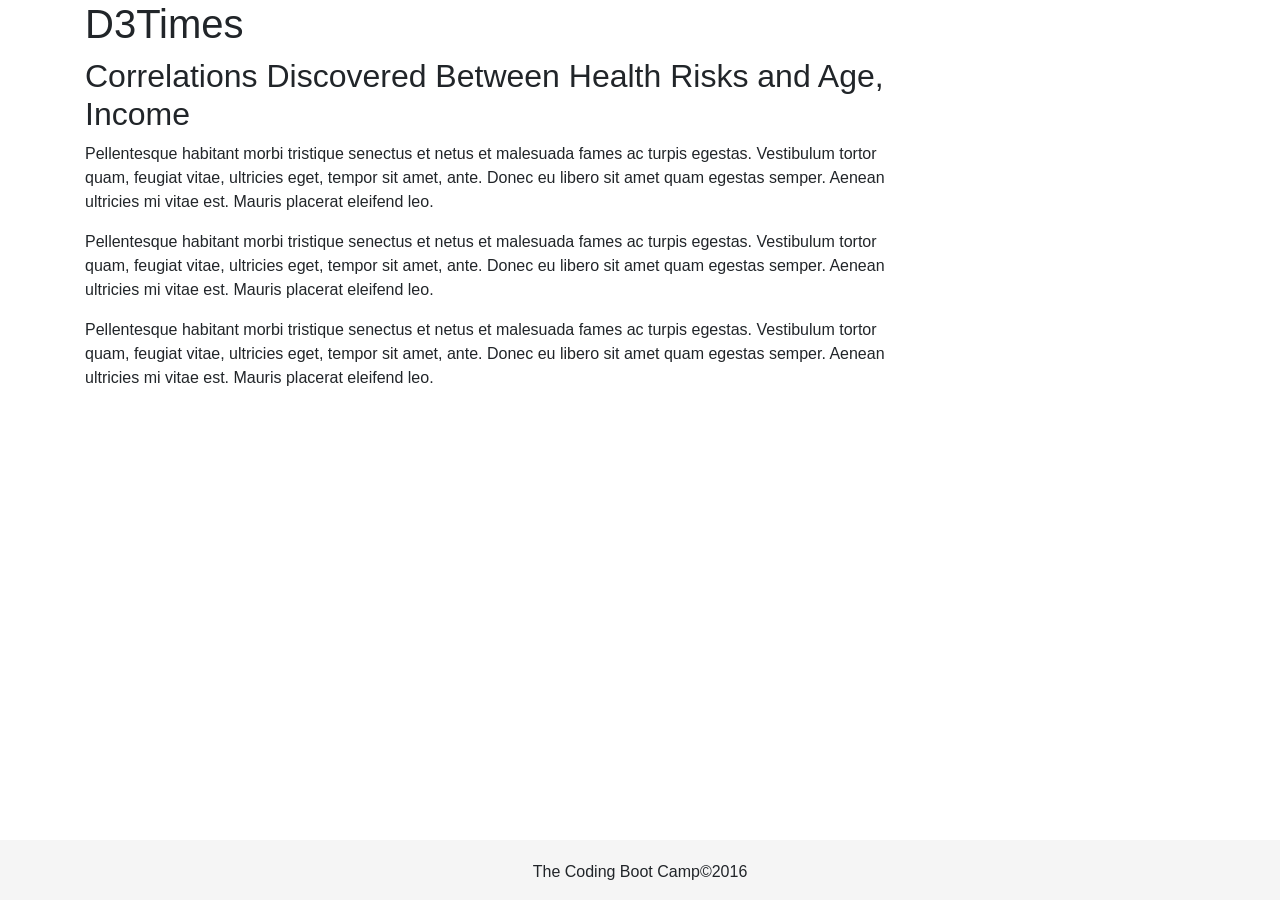
<file: D3/index.html>
<!DOCTYPE html>
<html lang="en">

<head>
  <meta charset="UTF-8">
  <title>D3Times</title>
  <link rel="stylesheet" href="https://stackpath.bootstrapcdn.com/bootstrap/4.1.3/css/bootstrap.min.css" integrity="sha384-MCw98/SFnGE8fJT3GXwEOngsV7Zt27NXFoaoApmYm81iuXoPkFOJwJ8ERdknLPMO" crossorigin="anonymous">
  <link rel="stylesheet" href="assets/css/style.css">
  <link rel="stylesheet" href="assets/css/d3Style.css">

</head>

<body>
  <div class="container">
    <div class="row">
      <div class="col-xs-12 col-md-12">
        <h1>D3Times</h1>
      </div>
    </div>
    <div class="row">
      <div class="col-xs-12  col-md-9">
        <div id="scatter">
          <!-- We append our chart here. -->
        </div>
      </div>
    </div>
    <div class="row">
      <div class="col-xs-12  col-md-9">
        <div class="article">
          <h2>Correlations Discovered Between Health Risks and Age, Income</h2>
          <p>Pellentesque habitant morbi tristique senectus et netus et malesuada fames ac turpis egestas. Vestibulum tortor
            quam, feugiat vitae, ultricies eget, tempor sit amet, ante. Donec eu libero sit amet quam egestas semper. Aenean
            ultricies mi vitae est. Mauris placerat eleifend leo.</p>

          <p>Pellentesque habitant morbi tristique senectus et netus et malesuada fames ac turpis egestas. Vestibulum tortor
            quam, feugiat vitae, ultricies eget, tempor sit amet, ante. Donec eu libero sit amet quam egestas semper. Aenean
            ultricies mi vitae est. Mauris placerat eleifend leo.</p>

          <p>Pellentesque habitant morbi tristique senectus et netus et malesuada fames ac turpis egestas. Vestibulum tortor
            quam, feugiat vitae, ultricies eget, tempor sit amet, ante. Donec eu libero sit amet quam egestas semper. Aenean
            ultricies mi vitae est. Mauris placerat eleifend leo.</p>
        </div>
      </div>
    </div>
  </div>

  <!-- Footer-->
  <div id="footer">
    <p>The Coding Boot Camp&copy;2016</p>
  </div>
  <script src="https://code.jquery.com/jquery-3.3.1.slim.min.js" integrity="sha384-q8i/X+965DzO0rT7abK41JStQIAqVgRVzpbzo5smXKp4YfRvH+8abtTE1Pi6jizo" crossorigin="anonymous"></script>
  <script src="https://cdnjs.cloudflare.com/ajax/libs/popper.js/1.14.3/umd/popper.min.js" integrity="sha384-ZMP7rVo3mIykV+2+9J3UJ46jBk0WLaUAdn689aCwoqbBJiSnjAK/l8WvCWPIPm49" crossorigin="anonymous"></script>
  <script src="https://stackpath.bootstrapcdn.com/bootstrap/4.1.3/js/bootstrap.min.js" integrity="sha384-ChfqqxuZUCnJSK3+MXmPNIyE6ZbWh2IMqE241rYiqJxyMiZ6OW/JmZQ5stwEULTy" crossorigin="anonymous"></script>
  <script src="https://d3js.org/d3.v5.min.js"></script>
  <script type="text/javascript" src="assets/js/app.js"></script>

</body>

</html>
</file>
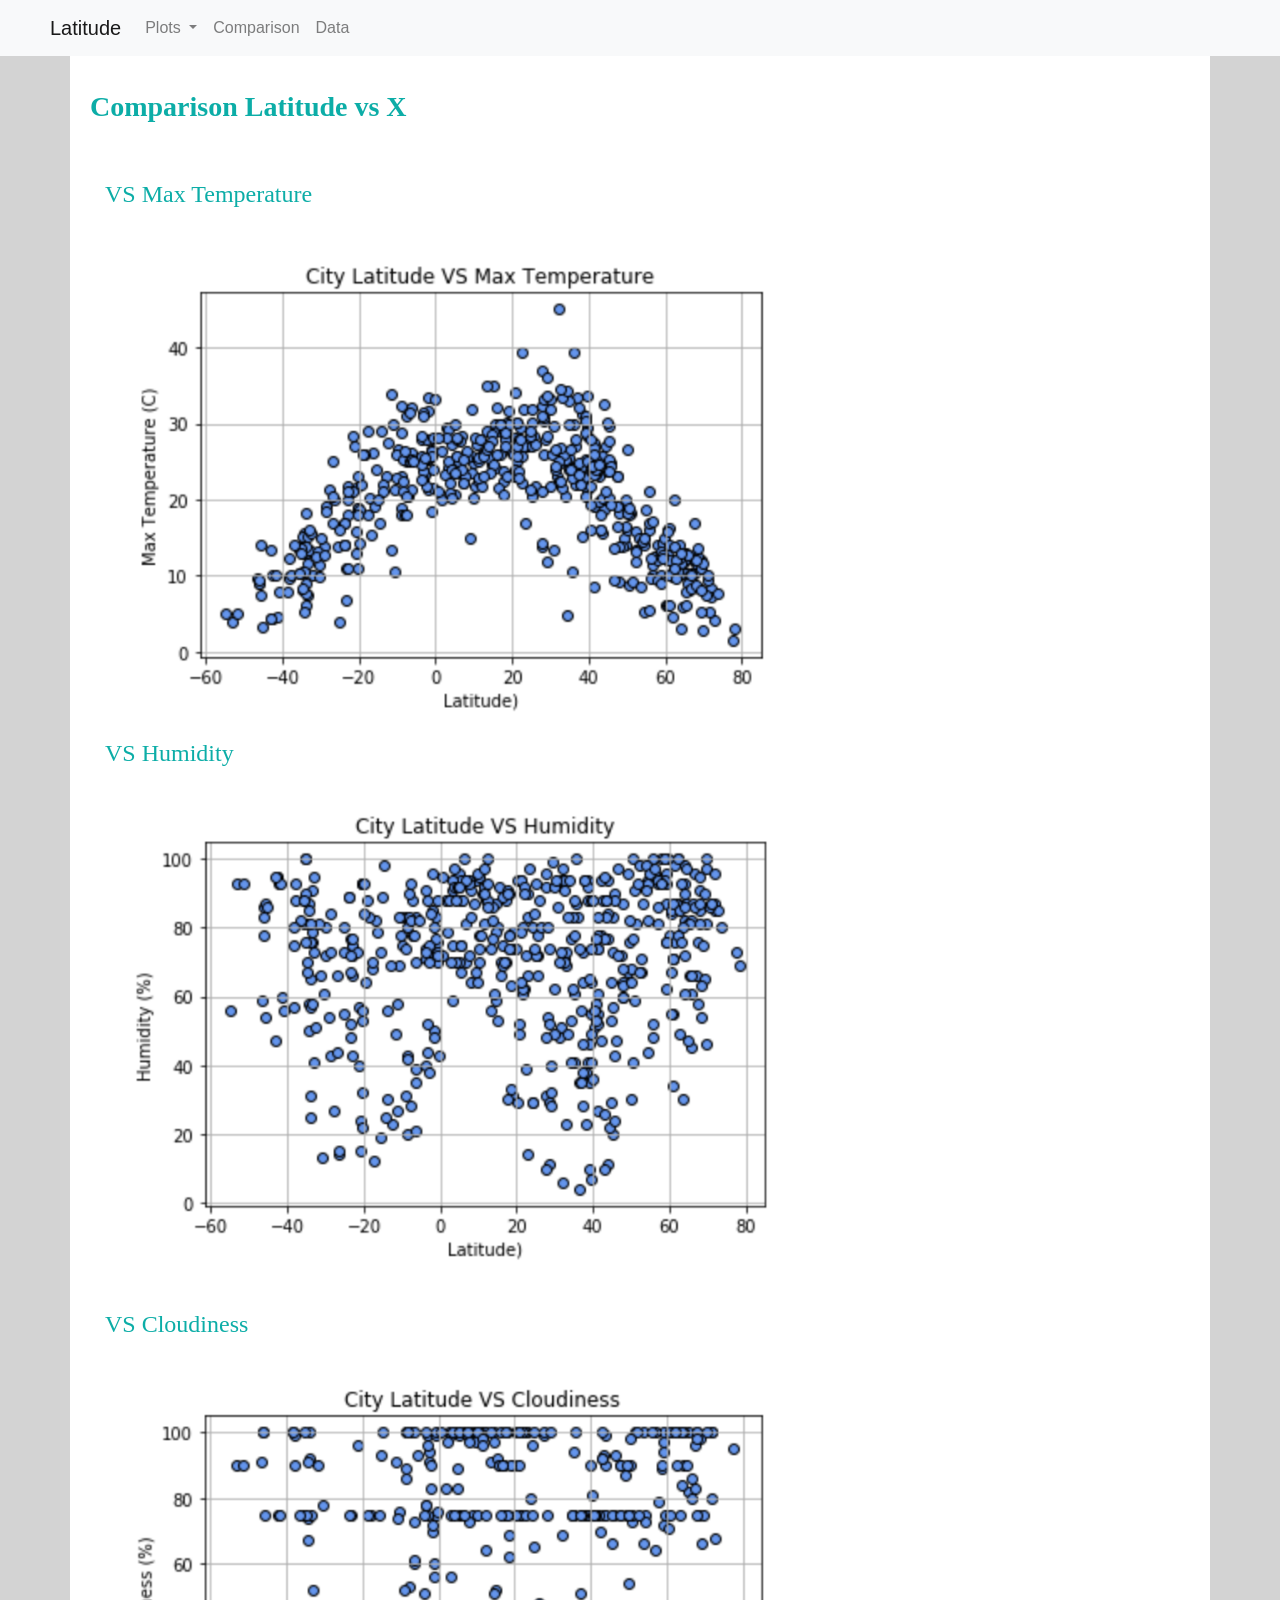
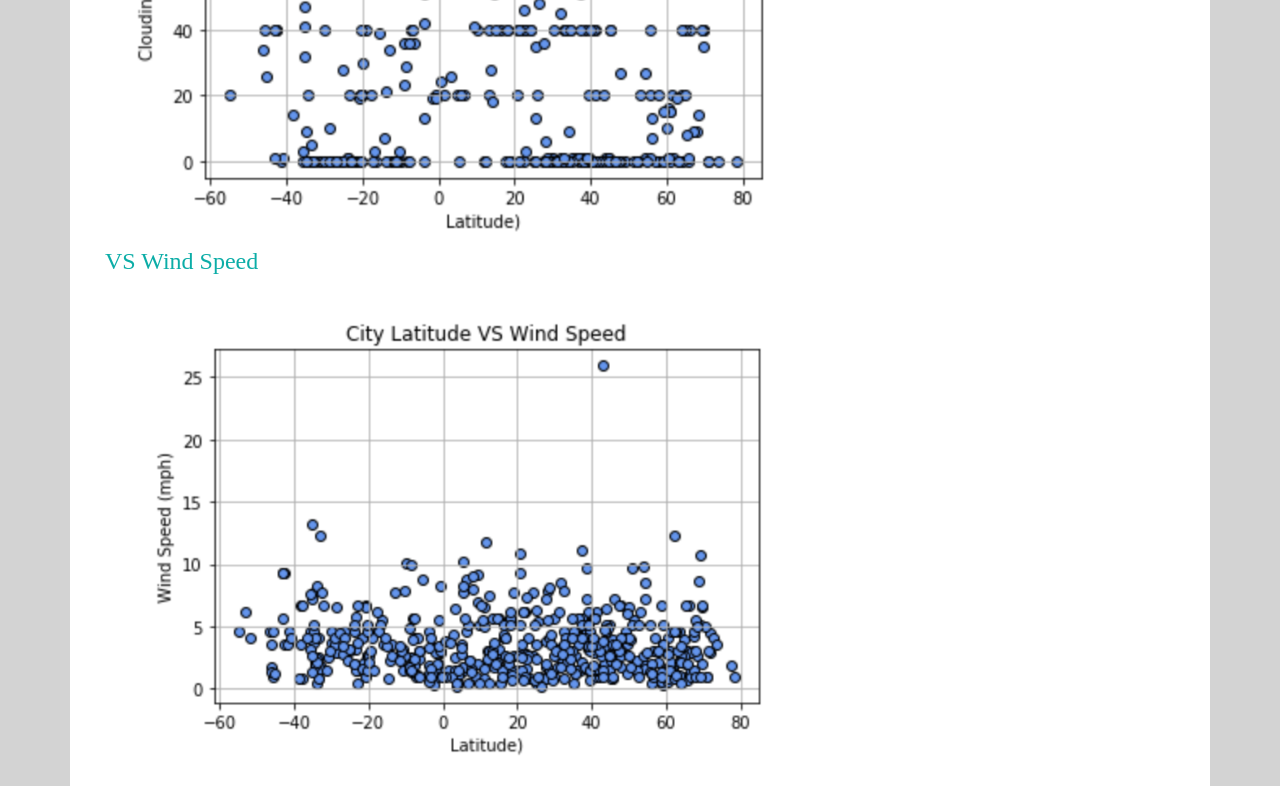
<file: Homework 09/comparison.html>
<!DOCTYPE html>
<html lang="en">

<head>
  <meta charset="UTF-8">
  <title>Bootstrap Components</title>
  <link rel="stylesheet" href="https://stackpath.bootstrapcdn.com/bootstrap/4.3.1/css/bootstrap.min.css" integrity="sha384-ggOyR0iXCbMQv3Xipma34MD+dH/1fQ784/j6cY/iJTQUOhcWr7x9JvoRxT2MZw1T" crossorigin="anonymous">

  <script src="https://code.jquery.com/jquery-3.3.1.slim.min.js" integrity="sha384-q8i/X+965DzO0rT7abK41JStQIAqVgRVzpbzo5smXKp4YfRvH+8abtTE1Pi6jizo" crossorigin="anonymous"></script>
  <script src="https://cdnjs.cloudflare.com/ajax/libs/popper.js/1.14.7/umd/popper.min.js" integrity="sha384-UO2eT0CpHqdSJQ6hJty5KVphtPhzWj9WO1clHTMGa3JDZwrnQq4sF86dIHNDz0W1" crossorigin="anonymous"></script>
  <script src="https://stackpath.bootstrapcdn.com/bootstrap/4.3.1/js/bootstrap.min.js" integrity="sha384-JjSmVgyd0p3pXB1rRibZUAYoIIy6OrQ6VrjIEaFf/nJGzIxFDsf4x0xIM+B07jRM" crossorigin="anonymous"></script>

  <link rel="stylesheet" href=".\styles.css">
</head>
<body>
  <nav class="navbar navbar-expand-lg navbar-light bg-light">
    <a class="navbar-brand" href="./template9.html">Latitude</a>
    <button class="navbar-toggler" type="button" data-toggle="collapse" data-target="#navbarSupportedContent" aria-controls="navbarSupportedContent" aria-expanded="false" aria-label="Toggle navigation">
      <span class="navbar-toggler-icon"></span>
    </button>

    <div class="collapse navbar-collapse" id="navbarSupportedContent">
      <ul class="navbar-nav mr-auto">
        </li>
        </li>
        <li class="nav-item dropdown">
          <a class="nav-link dropdown-toggle" href="#" id="navbarDropdown" role="button" data-toggle="dropdown" aria-haspopup="true" aria-expanded="false">
            Plots
          </a>
          <div class="dropdown-menu" aria-labelledby="navbarDropdown">
            <a class="dropdown-item" href="./vis4.html">Max Temperature</a>
            <a class="dropdown-item" href="./vis2.html">Humidity</a>
            <a class="dropdown-item" href="./vis1.html">Cloudiness</a>
            <a class="dropdown-item" href="./vis3.html">Wind Speed</a>
          </div>
        </li>
        <li class="nav-item">
          <a class="nav-link" href="./comparison.html">Comparison</a>
        </li>
        <li class="nav-item">
            <a class="nav-link" href="./data.html">Data</a>
      </ul>
    </div>
  </nav>

  <div class="container">

    <div class="row">

        <div class="col-md-8 pad top"> <br>
          <h3>Comparison Latitude vs X</h3> <br>
        </div>

      </div>
       
        <div class="col-md-8 pad top"> <br>

          <div class="pull-right">
            <h4>VS Max Temperature</h4> <br>
            <a href="./vis4.html"><img src=".\Images/temperature.png" alt="Latitude vs. Max Temperature" width="100%" height="100%"></a>
            <h4>VS Humidity</h4> <br>
            <a href="./vis2.html"><img src=".\Images/humidity.png" alt="Latitude vs. Humidity" width="100%" height="100%"></a>
          </div>

       </div>

       <div class="col-md-8 pad top"> <br>

        <div class="pull-right">
        <h4>VS Cloudiness</h4> <br>
          <a href="./vis1.html"><img src=".\Images/cloudiness.png" alt="Latitude vs. Cloudiness" width="100%" height="100%"></a>
        <h4>VS Wind Speed</h4> <br>
          <a href="./vis3.html"><img src=".\Images/wind.png" alt="Latitude vs. Wind Speed" width="100%" height="100%"></a>
        </div>

      </div>

    </div>

  </div>

  </body>

  </html>

</body>

</html>
</file>
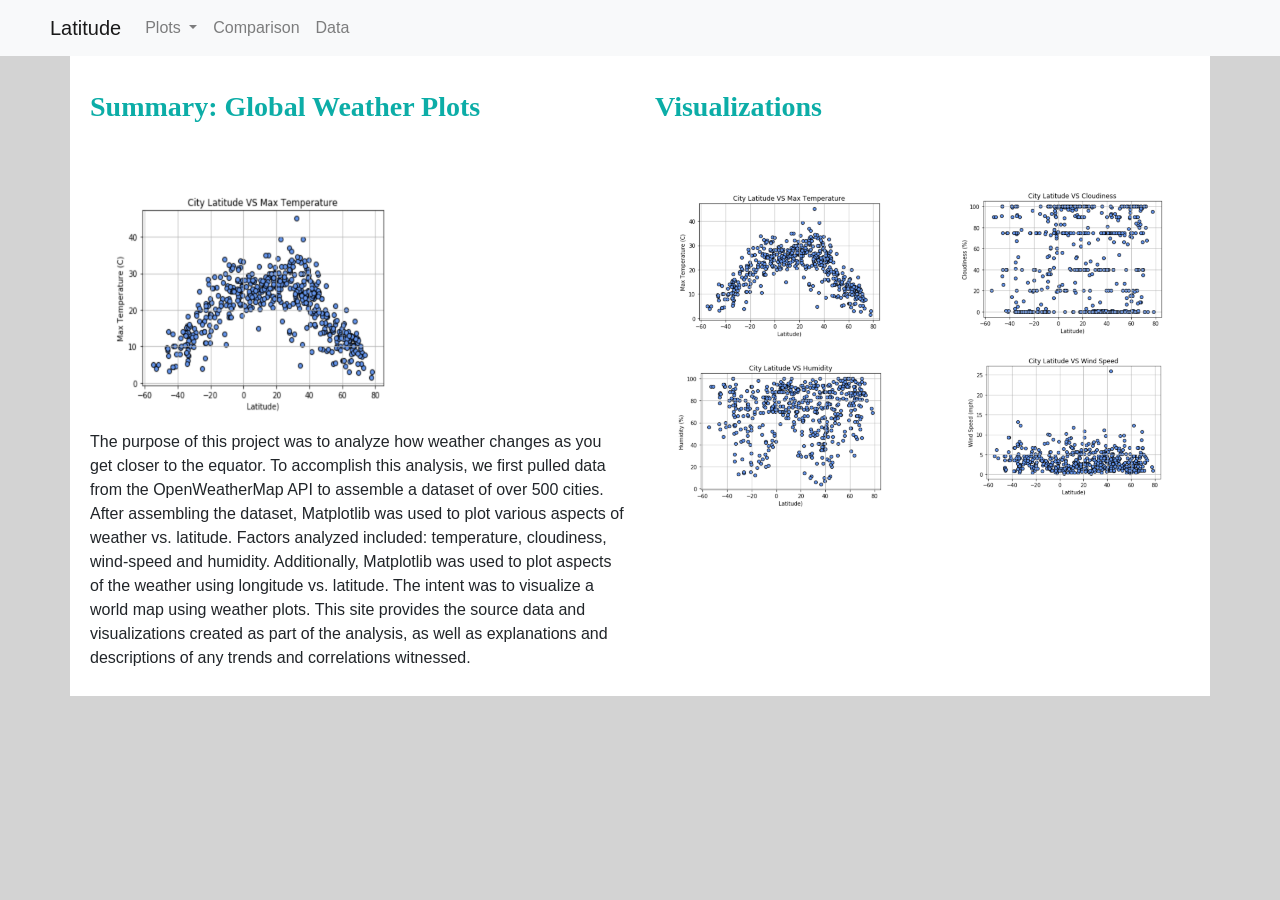
<file: Homework 09/template9.html>
<!DOCTYPE html>
<html lang="en">

<head>
  <meta charset="UTF-8">
  <title>Bootstrap Components</title>
  <link rel="stylesheet" href="https://stackpath.bootstrapcdn.com/bootstrap/4.3.1/css/bootstrap.min.css" integrity="sha384-ggOyR0iXCbMQv3Xipma34MD+dH/1fQ784/j6cY/iJTQUOhcWr7x9JvoRxT2MZw1T" crossorigin="anonymous">

  <script src="https://code.jquery.com/jquery-3.3.1.slim.min.js" integrity="sha384-q8i/X+965DzO0rT7abK41JStQIAqVgRVzpbzo5smXKp4YfRvH+8abtTE1Pi6jizo" crossorigin="anonymous"></script>
  <script src="https://cdnjs.cloudflare.com/ajax/libs/popper.js/1.14.7/umd/popper.min.js" integrity="sha384-UO2eT0CpHqdSJQ6hJty5KVphtPhzWj9WO1clHTMGa3JDZwrnQq4sF86dIHNDz0W1" crossorigin="anonymous"></script>
  <script src="https://stackpath.bootstrapcdn.com/bootstrap/4.3.1/js/bootstrap.min.js" integrity="sha384-JjSmVgyd0p3pXB1rRibZUAYoIIy6OrQ6VrjIEaFf/nJGzIxFDsf4x0xIM+B07jRM" crossorigin="anonymous"></script>

  <link rel="stylesheet" href=".\styles.css">
</head>
<body>
  <nav class="navbar navbar-expand-lg navbar-light bg-light">
    <a class="navbar-brand" href="./template9.html">Latitude</a>
    <button class="navbar-toggler" type="button" data-toggle="collapse" data-target="#navbarSupportedContent" aria-controls="navbarSupportedContent" aria-expanded="false" aria-label="Toggle navigation">
      <span class="navbar-toggler-icon"></span>
    </button>

    <div class="collapse navbar-collapse" id="navbarSupportedContent">
      <ul class="navbar-nav mr-auto">
        </li>
        </li>
        <li class="nav-item dropdown">
          <a class="nav-link dropdown-toggle" href="#" id="navbarDropdown" role="button" data-toggle="dropdown" aria-haspopup="true" aria-expanded="false">
            Plots
          </a>
          <div class="dropdown-menu" aria-labelledby="navbarDropdown">
            <a class="dropdown-item" href="./vis4.html">Max Temperature</a>
            <a class="dropdown-item" href="./vis2.html">Humidity</a>
            <a class="dropdown-item" href="./vis1.html">Cloudiness</a>
            <a class="dropdown-item" href="./vis3.html">Wind Speed</a>
          </div>
        </li>
        <li class="nav-item">
          <a class="nav-link" href="./comparison.html">Comparison</a>
        </li>
        <li class="nav-item">
            <a class="nav-link" href="./data.html">Data</a>
      </ul>
    </div>
  </nav>

  <div class="container">

    <div class="row">

        <div class="col-md-6 pad top"> <br>
          <h3>Summary: Global Weather Plots</h3> <br>
        </div>

        <div class="col-md-6 pad top"> <br>
          <h3>Visualizations</h3> <br>
        </div>

      </div>

    <div class="row">

        <div class="col-md-6 pad top"> <br>

          <div class="pull-left">
            <img src=".\Images/temperature.png" alt="Latitude vs. Max Temperature" width="325" height="250">
          </div>

          <div class="text-left">
            <p> The purpose of this project was to analyze how weather changes as you get closer to the
                equator.  To accomplish this analysis, we first pulled data from the OpenWeatherMap
                API to assemble a dataset of over 500 cities. 
                After assembling the dataset, Matplotlib was used to plot various aspects of weather
                vs. latitude. Factors analyzed included: temperature, cloudiness, wind-speed and humidity. 
                Additionally, Matplotlib was used to plot aspects of the weather using longitude
                vs. latitude. The intent was to visualize a world map using weather plots. This site
                provides the source data and visualizations created as part of the analysis,
                as well as explanations and descriptions of any trends and correlations witnessed. </p>
          </div>

        </div>
       
        <div class="col-md-3 pad top"> <br>

          <div class="pull-right">
            <a href="./vis4.html"><img src=".\Images/temperature.png" alt="Latitude vs. Max Temperature" width="100%" height="100%"></a>
            <a href="./vis2.html"><img src=".\Images/humidity.png" alt="Latitude vs. Humidity" width="100%" height="100%"></a>
          </div>

       </div>

       <div class="col-md-3 pad top"> <br>

        <div class="pull-right">
          <a href="./vis1.html"><img src=".\Images/cloudiness.png" alt="Latitude vs. Cloudiness" width="100%" height="100%"></a>
          <a href="./vis3.html"><img src=".\Images/wind.png" alt="Latitude vs. Wind Speed" width="100%" height="100%"></a>
        </div>

      </div>

    </div>

  </div>

  </body>

  </html>

</body>

</html>
</file>
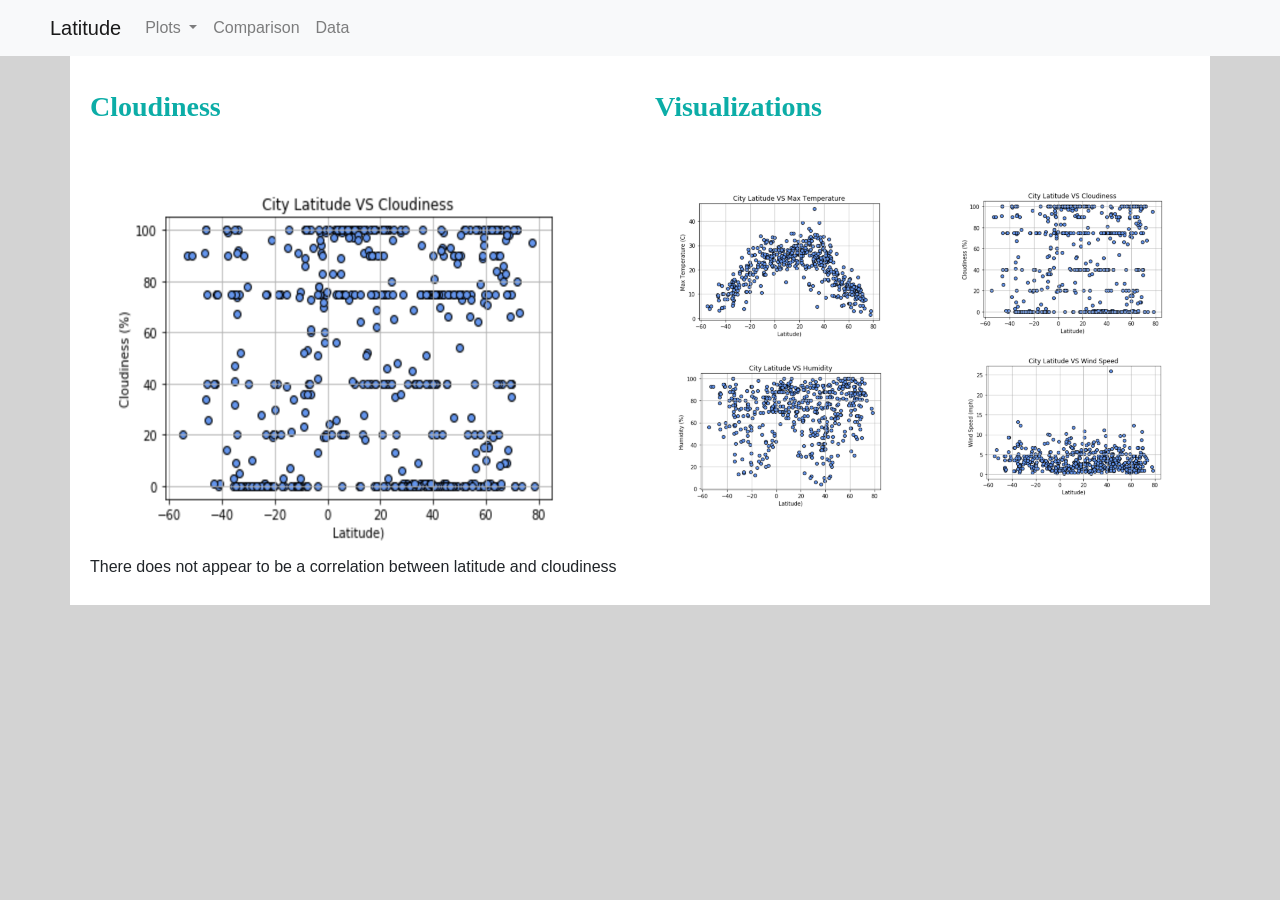
<file: Homework 09/vis1.html>
<!DOCTYPE html>
<html lang="en">

<head>
  <meta charset="UTF-8">
  <title>Bootstrap Components</title>
  <link rel="stylesheet" href="https://stackpath.bootstrapcdn.com/bootstrap/4.3.1/css/bootstrap.min.css" integrity="sha384-ggOyR0iXCbMQv3Xipma34MD+dH/1fQ784/j6cY/iJTQUOhcWr7x9JvoRxT2MZw1T" crossorigin="anonymous">

  <script src="https://code.jquery.com/jquery-3.3.1.slim.min.js" integrity="sha384-q8i/X+965DzO0rT7abK41JStQIAqVgRVzpbzo5smXKp4YfRvH+8abtTE1Pi6jizo" crossorigin="anonymous"></script>
  <script src="https://cdnjs.cloudflare.com/ajax/libs/popper.js/1.14.7/umd/popper.min.js" integrity="sha384-UO2eT0CpHqdSJQ6hJty5KVphtPhzWj9WO1clHTMGa3JDZwrnQq4sF86dIHNDz0W1" crossorigin="anonymous"></script>
  <script src="https://stackpath.bootstrapcdn.com/bootstrap/4.3.1/js/bootstrap.min.js" integrity="sha384-JjSmVgyd0p3pXB1rRibZUAYoIIy6OrQ6VrjIEaFf/nJGzIxFDsf4x0xIM+B07jRM" crossorigin="anonymous"></script>

  <link rel="stylesheet" href=".\styles.css">
</head>
<body>
  <nav class="navbar navbar-expand-lg navbar-light bg-light">
    <a class="navbar-brand" href="./template9.html">Latitude</a>
    <button class="navbar-toggler" type="button" data-toggle="collapse" data-target="#navbarSupportedContent" aria-controls="navbarSupportedContent" aria-expanded="false" aria-label="Toggle navigation">
      <span class="navbar-toggler-icon"></span>
    </button>

    <div class="collapse navbar-collapse" id="navbarSupportedContent">
      <ul class="navbar-nav mr-auto">
        </li>
        </li>
        <li class="nav-item dropdown">
          <a class="nav-link dropdown-toggle" href="#" id="navbarDropdown" role="button" data-toggle="dropdown" aria-haspopup="true" aria-expanded="false">
            Plots
          </a>
          <div class="dropdown-menu" aria-labelledby="navbarDropdown">
            <a class="dropdown-item" href="./vis4.html">Max Temperature</a>
            <a class="dropdown-item" href="./vis2.html">Humidity</a>
            <a class="dropdown-item" href="./vis1.html">Cloudiness</a>
            <a class="dropdown-item" href="./vis3.html">Wind Speed</a>
          </div>
        </li>
        <li class="nav-item">
          <a class="nav-link" href="./comparison.html">Comparison</a>
        </li>
        <li class="nav-item">
            <a class="nav-link" href="./data.html">Data</a>
      </ul>
    </div>
  </nav>

  <div class="container">

    <div class="row">

        <div class="col-md-6 pad top"> <br>
          <h3>Cloudiness</h3> <br>
        </div>

        <div class="col-md-6 pad top"> <br>
          <h3>Visualizations</h3> <br>
        </div>

      </div>

    <div class="row">

        <div class="col-md-6 pad top"> <br>

          <div class="pull-left">
            <img src=".\Images/cloudiness.png" alt="Latitude vs. Max Temperature" width="500" height="375">
          </div>

          <div class="text-left">
            <p> There does not appear to be a correlation between latitude and cloudiness</p>
          </div>

        </div>
       
        <div class="col-md-3 pad top"> <br>

          <div class="pull-right">
            <a href="./vis4.html"><img src=".\Images/temperature.png" alt="Latitude vs. Max Temperature" width="100%" height="100%"></a>
            <a href="./vis2.html"><img src=".\Images/humidity.png" alt="Latitude vs. Humidity" width="100%" height="100%"></a>
          </div>

       </div>

       <div class="col-md-3 pad top"> <br>

        <div class="pull-right">
          <a href="./vis1.html"><img src=".\Images/cloudiness.png" alt="Latitude vs. Cloudiness" width="100%" height="100%"></a>
          <a href="./vis3.html"><img src=".\Images/wind.png" alt="Latitude vs. Wind Speed" width="100%" height="100%"></a>
        </div>

      </div>

    </div>

  </div>

  </body>

  </html>

</body>

</html>
</file>
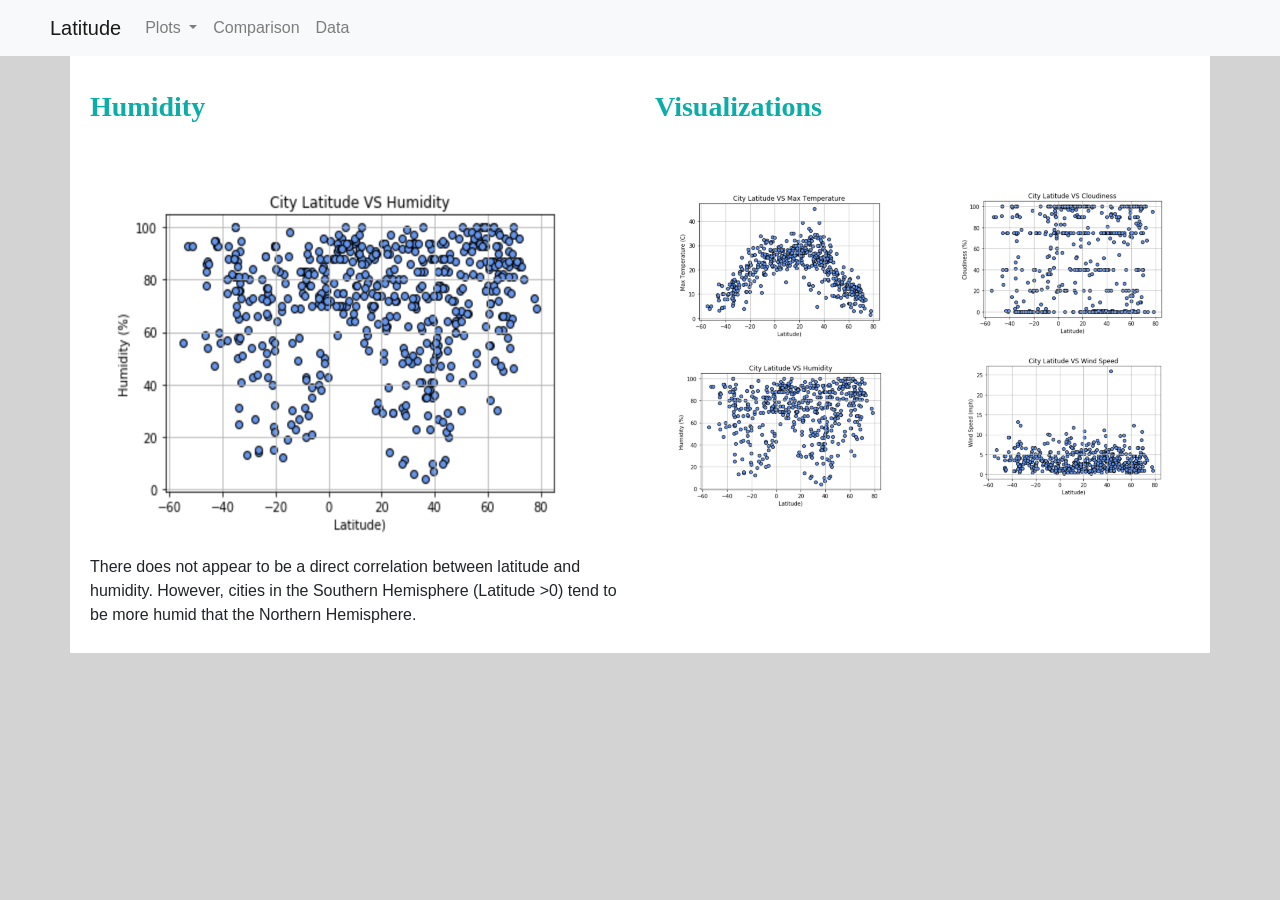
<file: Homework 09/vis2.html>
<!DOCTYPE html>
<html lang="en">

<head>
  <meta charset="UTF-8">
  <title>Bootstrap Components</title>
  <link rel="stylesheet" href="https://stackpath.bootstrapcdn.com/bootstrap/4.3.1/css/bootstrap.min.css" integrity="sha384-ggOyR0iXCbMQv3Xipma34MD+dH/1fQ784/j6cY/iJTQUOhcWr7x9JvoRxT2MZw1T" crossorigin="anonymous">

  <script src="https://code.jquery.com/jquery-3.3.1.slim.min.js" integrity="sha384-q8i/X+965DzO0rT7abK41JStQIAqVgRVzpbzo5smXKp4YfRvH+8abtTE1Pi6jizo" crossorigin="anonymous"></script>
  <script src="https://cdnjs.cloudflare.com/ajax/libs/popper.js/1.14.7/umd/popper.min.js" integrity="sha384-UO2eT0CpHqdSJQ6hJty5KVphtPhzWj9WO1clHTMGa3JDZwrnQq4sF86dIHNDz0W1" crossorigin="anonymous"></script>
  <script src="https://stackpath.bootstrapcdn.com/bootstrap/4.3.1/js/bootstrap.min.js" integrity="sha384-JjSmVgyd0p3pXB1rRibZUAYoIIy6OrQ6VrjIEaFf/nJGzIxFDsf4x0xIM+B07jRM" crossorigin="anonymous"></script>

  <link rel="stylesheet" href=".\styles.css">
</head>
<body>
  <nav class="navbar navbar-expand-lg navbar-light bg-light">
    <a class="navbar-brand" href="./template9.html">Latitude</a>
    <button class="navbar-toggler" type="button" data-toggle="collapse" data-target="#navbarSupportedContent" aria-controls="navbarSupportedContent" aria-expanded="false" aria-label="Toggle navigation">
      <span class="navbar-toggler-icon"></span>
    </button>

    <div class="collapse navbar-collapse" id="navbarSupportedContent">
      <ul class="navbar-nav mr-auto">
        </li>
        </li>
        <li class="nav-item dropdown">
          <a class="nav-link dropdown-toggle" href="#" id="navbarDropdown" role="button" data-toggle="dropdown" aria-haspopup="true" aria-expanded="false">
            Plots
          </a>
          <div class="dropdown-menu" aria-labelledby="navbarDropdown">
            <a class="dropdown-item" href="./vis4.html">Max Temperature</a>
            <a class="dropdown-item" href="./vis2.html">Humidity</a>
            <a class="dropdown-item" href="./vis1.html">Cloudiness</a>
            <a class="dropdown-item" href="./vis3.html">Wind Speed</a>
          </div>
        </li>
        <li class="nav-item">
          <a class="nav-link" href="comparison.html">Comparison</a>
        </li>
        <li class="nav-item">
            <a class="nav-link" href="./data.html">Data</a>
      </ul>
    </div>
  </nav>

  <div class="container">

    <div class="row">

        <div class="col-md-6 pad top"> <br>
          <h3>Humidity</h3> <br>
        </div>

        <div class="col-md-6 pad top"> <br>
          <h3>Visualizations</h3> <br>
        </div>

      </div>

    <div class="row">

        <div class="col-md-6 pad top"> <br>

          <div class="pull-left">
            <img src=".\Images/humidity.png" alt="Latitude vs. Cloudiness" width="500" height="375">
          </div>

          <div class="text-left">
            <p> There does not appear to be a direct correlation between latitude and humidity. However, cities
                in the Southern Hemisphere (Latitude >0) tend to be more humid that the Northern Hemisphere. 
            </p>
          </div>

        </div>
       
        <div class="col-md-3 pad top"> <br>

          <div class="pull-right">
            <a href="./vis4.html"><img src=".\Images/temperature.png" alt="Latitude vs. Max Temperature" width="100%" height="100%"></a>
            <a href="./vis2.html"><img src=".\Images/humidity.png" alt="Latitude vs. Humidity" width="100%" height="100%"></a>
          </div>

       </div>

       <div class="col-md-3 pad top"> <br>

        <div class="pull-right">
          <a href="./vis1.html"><img src=".\Images/cloudiness.png" alt="Latitude vs. Cloudiness" width="100%" height="100%"></a>
          <a href="./vis3.html"><img src=".\Images/wind.png" alt="Latitude vs. Wind Speed" width="100%" height="100%"></a>
        </div>

      </div>

    </div>

  </div>

  </body>

  </html>

</body>

</html>
</file>
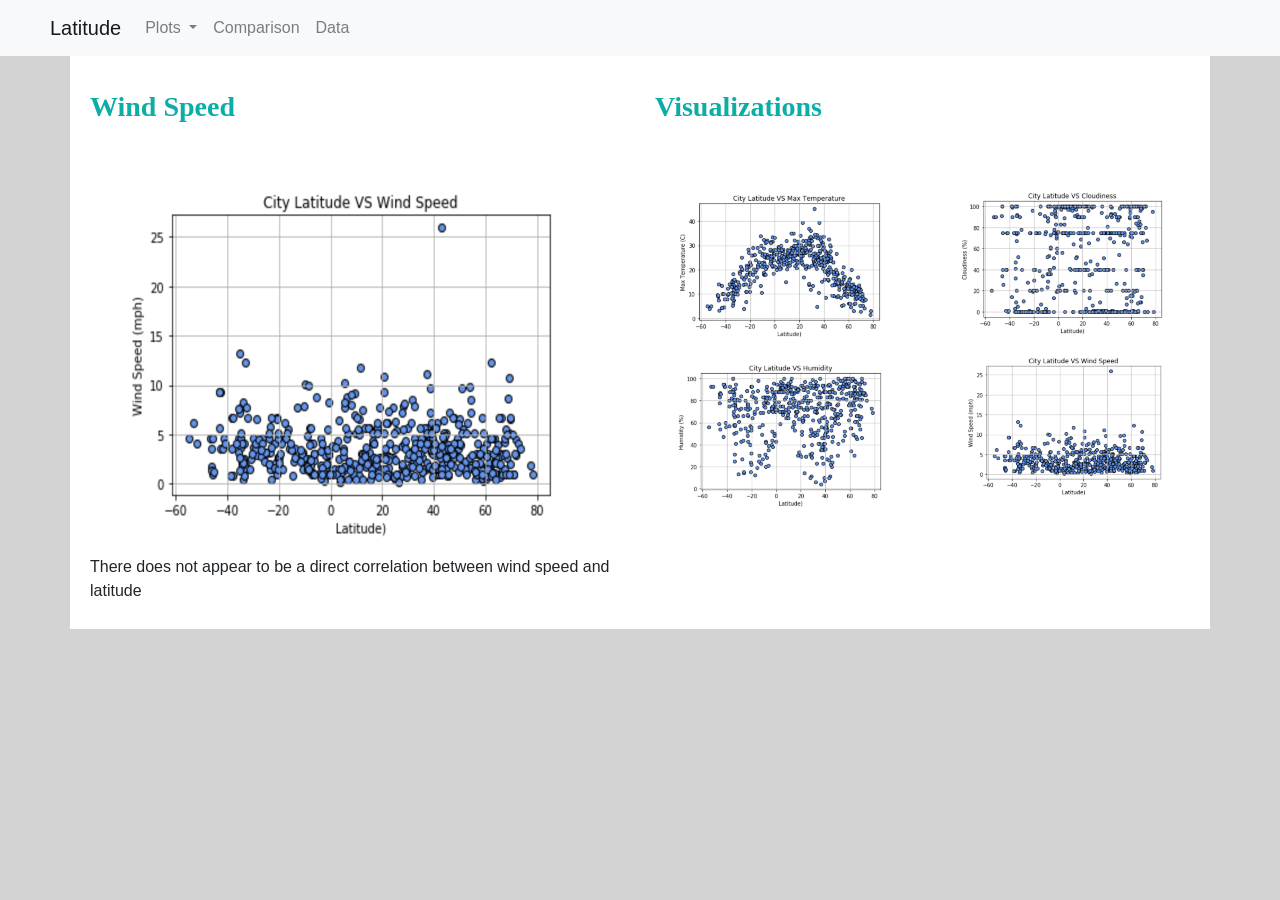
<file: Homework 09/vis3.html>
<!DOCTYPE html>
<html lang="en">

<head>
  <meta charset="UTF-8">
  <title>Bootstrap Components</title>
  <link rel="stylesheet" href="https://stackpath.bootstrapcdn.com/bootstrap/4.3.1/css/bootstrap.min.css" integrity="sha384-ggOyR0iXCbMQv3Xipma34MD+dH/1fQ784/j6cY/iJTQUOhcWr7x9JvoRxT2MZw1T" crossorigin="anonymous">

  <script src="https://code.jquery.com/jquery-3.3.1.slim.min.js" integrity="sha384-q8i/X+965DzO0rT7abK41JStQIAqVgRVzpbzo5smXKp4YfRvH+8abtTE1Pi6jizo" crossorigin="anonymous"></script>
  <script src="https://cdnjs.cloudflare.com/ajax/libs/popper.js/1.14.7/umd/popper.min.js" integrity="sha384-UO2eT0CpHqdSJQ6hJty5KVphtPhzWj9WO1clHTMGa3JDZwrnQq4sF86dIHNDz0W1" crossorigin="anonymous"></script>
  <script src="https://stackpath.bootstrapcdn.com/bootstrap/4.3.1/js/bootstrap.min.js" integrity="sha384-JjSmVgyd0p3pXB1rRibZUAYoIIy6OrQ6VrjIEaFf/nJGzIxFDsf4x0xIM+B07jRM" crossorigin="anonymous"></script>

  <link rel="stylesheet" href=".\styles.css">
</head>
<body>
  <nav class="navbar navbar-expand-lg navbar-light bg-light">
    <a class="navbar-brand" href="./template9.html">Latitude</a>
    <button class="navbar-toggler" type="button" data-toggle="collapse" data-target="#navbarSupportedContent" aria-controls="navbarSupportedContent" aria-expanded="false" aria-label="Toggle navigation">
      <span class="navbar-toggler-icon"></span>
    </button>

    <div class="collapse navbar-collapse" id="navbarSupportedContent">
      <ul class="navbar-nav mr-auto">
        </li>
        </li>
        <li class="nav-item dropdown">
          <a class="nav-link dropdown-toggle" href="#" id="navbarDropdown" role="button" data-toggle="dropdown" aria-haspopup="true" aria-expanded="false">
            Plots
          </a>
          <div class="dropdown-menu" aria-labelledby="navbarDropdown">
            <a class="dropdown-item" href="./vis4.html">Max Temperature</a>
            <a class="dropdown-item" href="./vis2.html">Humidity</a>
            <a class="dropdown-item" href="./vis1.html">Cloudiness</a>
            <a class="dropdown-item" href="./vis3.html">Wind Speed</a>
          </div>
        </li>
        <li class="nav-item">
          <a class="nav-link" href="./comparison.html">Comparison</a>
        </li>
        <li class="nav-item">
            <a class="nav-link" href="./data.html">Data</a>
      </ul>
    </div>
  </nav>

  <div class="container">

    <div class="row">

        <div class="col-md-6 pad top"> <br>
          <h3>Wind Speed</h3> <br>
        </div>

        <div class="col-md-6 pad top"> <br>
          <h3>Visualizations</h3> <br>
        </div>

      </div>

    <div class="row">

        <div class="col-md-6 pad top"> <br>

          <div class="pull-left">
            <img src=".\Images/wind.png" alt="Latitude vs. Wind Speed" width="500" height="375">
          </div>

          <div class="text-left">
            <p> There does not appear to be a direct correlation between wind speed and latitude</p>
          </div>

        </div>
       
        <div class="col-md-3 pad top"> <br>

          <div class="pull-right">
            <a href="./vis4.html"><img src=".\Images/temperature.png" alt="Latitude vs. Max Temperature" width="100%" height="100%"></a>
            <a href="./vis2.html"><img src=".\Images/humidity.png" alt="Latitude vs. Humidity" width="100%" height="100%"></a>
          </div>

       </div>

       <div class="col-md-3 pad top"> <br>

        <div class="pull-right">
          <a href="./vis1.html"><img src=".\Images/cloudiness.png" alt="Latitude vs. Cloudiness" width="100%" height="100%"></a>
          <a href="./vis3.html"><img src=".\Images/wind.png" alt="Latitude vs. Wind Speed" width="100%" height="100%"></a>
        </div>

      </div>

    </div>

  </div>

  </body>

  </html>

</body>

</html>
</file>
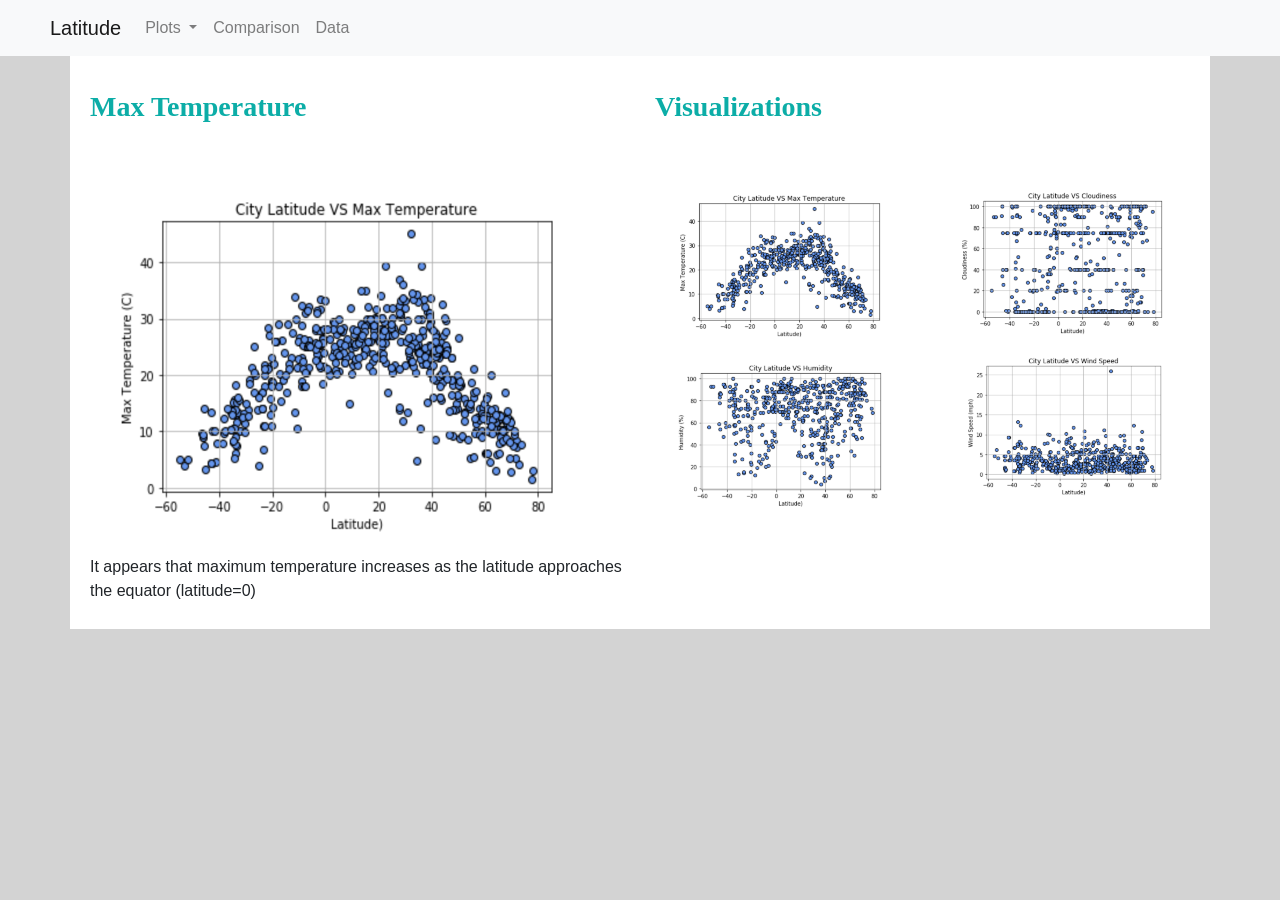
<file: Homework 09/vis4.html>
<!DOCTYPE html>
<html lang="en">

<head>
  <meta charset="UTF-8">
  <title>Bootstrap Components</title>
  <link rel="stylesheet" href="https://stackpath.bootstrapcdn.com/bootstrap/4.3.1/css/bootstrap.min.css" integrity="sha384-ggOyR0iXCbMQv3Xipma34MD+dH/1fQ784/j6cY/iJTQUOhcWr7x9JvoRxT2MZw1T" crossorigin="anonymous">

  <script src="https://code.jquery.com/jquery-3.3.1.slim.min.js" integrity="sha384-q8i/X+965DzO0rT7abK41JStQIAqVgRVzpbzo5smXKp4YfRvH+8abtTE1Pi6jizo" crossorigin="anonymous"></script>
  <script src="https://cdnjs.cloudflare.com/ajax/libs/popper.js/1.14.7/umd/popper.min.js" integrity="sha384-UO2eT0CpHqdSJQ6hJty5KVphtPhzWj9WO1clHTMGa3JDZwrnQq4sF86dIHNDz0W1" crossorigin="anonymous"></script>
  <script src="https://stackpath.bootstrapcdn.com/bootstrap/4.3.1/js/bootstrap.min.js" integrity="sha384-JjSmVgyd0p3pXB1rRibZUAYoIIy6OrQ6VrjIEaFf/nJGzIxFDsf4x0xIM+B07jRM" crossorigin="anonymous"></script>

  <link rel="stylesheet" href=".\styles.css">
</head>
<body>
  <nav class="navbar navbar-expand-lg navbar-light bg-light">
    <a class="navbar-brand" href="./template9.html">Latitude</a>
    <button class="navbar-toggler" type="button" data-toggle="collapse" data-target="#navbarSupportedContent" aria-controls="navbarSupportedContent" aria-expanded="false" aria-label="Toggle navigation">
      <span class="navbar-toggler-icon"></span>
    </button>

    <div class="collapse navbar-collapse" id="navbarSupportedContent">
      <ul class="navbar-nav mr-auto">
        </li>
        </li>
        <li class="nav-item dropdown">
          <a class="nav-link dropdown-toggle" href="#" id="navbarDropdown" role="button" data-toggle="dropdown" aria-haspopup="true" aria-expanded="false">
            Plots
          </a>
          <div class="dropdown-menu" aria-labelledby="navbarDropdown">
            <a class="dropdown-item" href="./vis4.html">Max Temperature</a>
            <a class="dropdown-item" href="./vis2.html">Humidity</a>
            <a class="dropdown-item" href="./vis1.html">Cloudiness</a>
            <a class="dropdown-item" href="./vis3.html">Wind Speed</a>
          </div>
        </li>
        <li class="nav-item">
          <a class="nav-link" href="./comparison.html">Comparison</a>
        </li>
        <li class="nav-item">
            <a class="nav-link" href="./data.html">Data</a>
      </ul>
    </div>
  </nav>

  <div class="container">

    <div class="row">

        <div class="col-md-6 pad top"> <br>
          <h3>Max Temperature</h3> <br>
        </div>

        <div class="col-md-6 pad top"> <br>
          <h3>Visualizations</h3> <br>
        </div>

      </div>

    <div class="row">

        <div class="col-md-6 pad top"> <br>

          <div class="pull-left">
            <img src=".\Images/temperature.png" alt="Latitude vs. Max Temperature" width="500" height="375">
          </div>

          <div class="text-left">
            <p> It appears that maximum temperature increases as the latitude approaches the equator (latitude=0)</p>
          </div>

        </div>
       
        <div class="col-md-3 pad top"> <br>

          <div class="pull-right">
            <a href="./vis4.html"><img src=".\Images/temperature.png" alt="Latitude vs. Max Temperature" width="100%" height="100%"></a>
            <a href="./vis2.html"><img src=".\Images/humidity.png" alt="Latitude vs. Humidity" width="100%" height="100%"></a>
          </div>

       </div>

       <div class="col-md-3 pad top"> <br>

        <div class="pull-right">
            <a href="./vis1.html"><img src=".\Images/cloudiness.png" alt="Latitude vs. Cloudiness" width="100%" height="100%"></a>
            <a href="./vis3.html"><img src=".\Images/wind.png" alt="Latitude vs. Wind Speed" width="100%" height="100%"></a>
        </div>

      </div>

    </div>

  </div>

  </body>

  </html>

</body>

</html>
</file>
<file: D3/assets/css/d3Style.css>
.aText {
  font-family: sans-serif;
  font-size: 16px;
  text-anchor: middle;
}

.active {
  font-weight: bold;
  fill: #000;
  transition: fill 0.3s ease-out;
  text-anchor: middle;
}

.inactive {
  font-weight: lighter;
  fill: #c9c9c9;
  transition: fill 0.3s ease-out;
  text-anchor: middle;
}

.inactive:hover {
  fill: #000;
  cursor: pointer;
}

/* font size dependent on radius, see app.js */
.stateText {
  font-family: sans-serif;
  fill: #fff;
  text-anchor: middle;
}

.stateCircle {
  fill: #89bdd3;
  stroke: #e3e3e3;
}

.chart {
  display: block;
  margin: 0;
}

.d3-tip {
  padding: 6px;
  font-size: 12px;
  line-height: 1;
  line-height: 1.5em;
  color: #fff;
  text-align: center;
  text-transform: capitalize;
  background: rgba(0, 0, 0, 0.8);
  border-radius: 4px;
}

/* Mobile Rules */
@media screen and (max-width: 530px) {
  .stateText {
    display: none;
  }

  .aText {
    font-size: 14px;
  }
}

@media screen and (max-width: 400px) {
  .aText {
    font-size: 13px;
  }
}
</file>
<file: D3/assets/css/style.css>
.iframeContainer {
  padding: 20px;
  border: 1px solid #e3e3e3;
}

/* Sticky Footer rules (https://getbootstrap.com/examples/sticky-footer/) */
html {
  position: relative;
  min-height: 100%;
}

body {
  /* Padding bottom by footer height */
  padding-bottom: 80px;
}

#footer {
  position: absolute;
  bottom: 0;
  width: 100%; /* Set the fixed height of the footer here */
  height: 10px;
  padding-top: 20px;
  padding-bottom: 40px;
  text-align: center;
  background-color: #f5f5f5;
}

#footer p {
  margin: 0;
  font-size: 16px;
}
</file>
